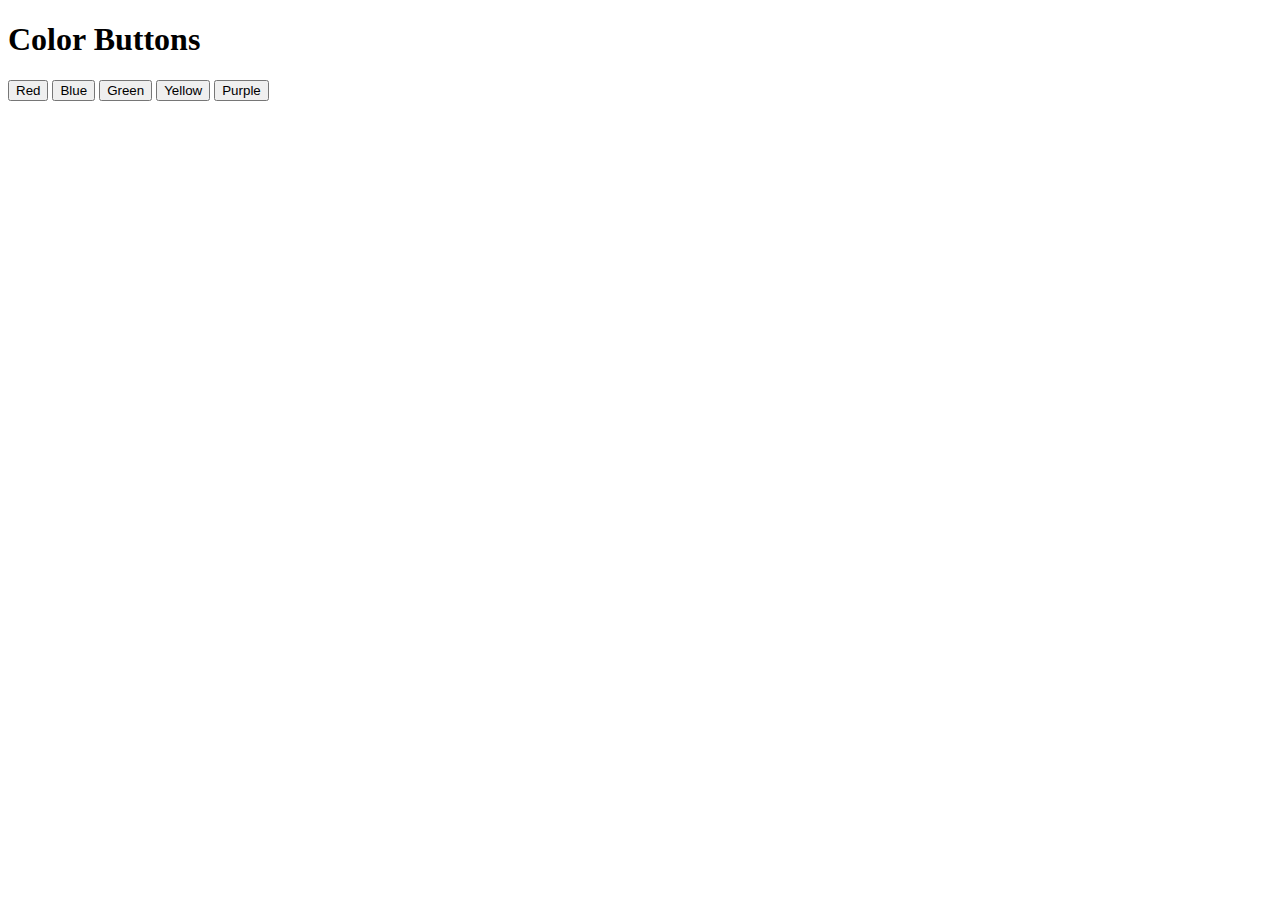
<file: button.html>
<!DOCTYPE html>
<html>
<head>
	<title>Color Buttons</title>
	<script async src="https://www.googletagmanager.com/gtag/js?id=GA_MEASUREMENT_ID"></script>
	<script>
		window.dataLayer = window.dataLayer || [];
		function gtag(){dataLayer.push(arguments);}
		gtag('js', new Date());

		gtag('config', 'GA_MEASUREMENT_ID');
	</script>
</head>
<body>
	<h1>Color Buttons</h1>
	<button id="red" onclick="trackEvent('Red')">Red</button>
	<button id="blue" onclick="trackEvent('Blue')">Blue</button>
	<button id="green" onclick="trackEvent('Green')">Green</button>
	<button id="yellow" onclick="trackEvent('Yellow')">Yellow</button>
	<button id="purple" onclick="trackEvent('Purple')">Purple</button>

	<script>
		function trackEvent(color) {
			gtag('event', 'click', {
				'event_category': 'Color Buttons',
				'event_label': color
			});
		}
	</script>
</body>
</html>
</file>
